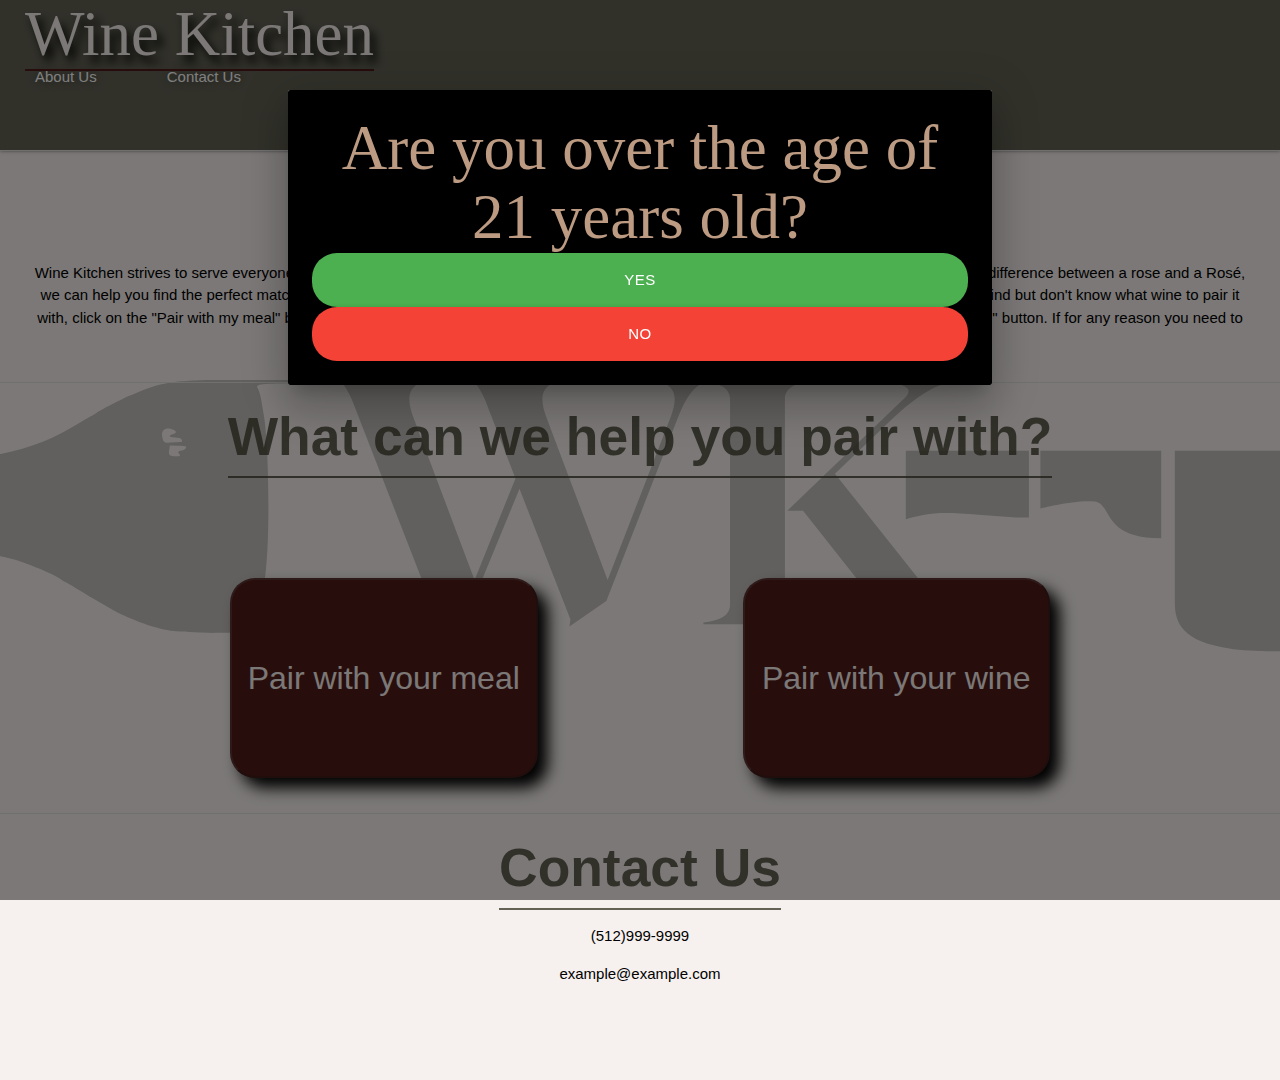
<file: index.html>
<!DOCTYPE html>
<html lang="en">

<head>
  <meta charset="UTF-8">
  <meta http-equiv="X-UA-Compatible" content="IE=edge">
  <meta name="viewport" content="width=device-width, initial-scale=1.0">
  <link rel="stylesheet" href="https://cdnjs.cloudflare.com/ajax/libs/materialize/1.0.0/css/materialize.min.css">
  <link rel="stylesheet" href="./assets/css/style.css">
  <link rel="icon" href="./images/logo.png">
  <title>Wine Kitchen</title>
</head>

<body>
  <!--Modal Structure -->
  <div id="modal1" class="modal">
    <div id="modal-box" class="modal-content">
      <h1 class="center-align">
        Are you over the age of 21 years old?
      </h1>
      <div class="button-box">
        <button id="yes-btn" class="modal-btn modal-close waves-effect waves-light btn-large green">YES</button>
        <button onclick="redirect()" id="no-btn" class="modal-btn waves-effect waves-light btn-large red">NO</button>
      </div>
    </div>
  </div>
  <!--Nav Bar-->
  <nav>
    <div class="nav-wrapper">
      <a href="#" class="brand-logo">
        <h1>Wine Kitchen</h1>
      </a>
      <img class="logo-img brand-logo center" src="./images/logo.png" alt="">
      <ul id="nav-mobile" class="right hide-on-med-and-down">
        <li><a href="/">About Us</a></li>
        <li><a href="/">Contact Us</a></li>
      </ul>
    </div>
  </nav>
  <!--Main Body-->
  <!--About Us Section-->
  <main>
    <div class="divider"></div>
    <section class="section main-body">
      <h2 class="titles center-align">About Us</h2>
      <p>Wine Kitchen strives to serve everyone in and out of the kitchen. Whether you're a food junkie, a wine snob
        from Napa Valley, or don't know the difference between a rose and a Rosé, we can help you find the perfect
        match between your meal and an amazing bottle of wine! Here's how it works - if you already have a meal in
        mind but don't know what wine to pair it with, click on the "Pair with my meal" button. If you have a bottle
        of wine but don't know what food to make with it, click on the "Pair with my wine" button. If for any reason
        you need to get ahold of us, you can find our information in the "Contact Us" section at the bottom of the
        page.</p>
    </section>
    <!--Pairing Section-->
    <div class="divider"></div>
    <section class="section main-body">
      <h2 class="titles center-align">What can we help you pair with?</h2>
      <div>
          <div class="row center-align">
            <a href="./meal-page.html">
              <button id="meal-btn" class="pair-btn col s3 push-s2 waves-effect waves-light">Pair with your meal</button>
            </a>
            <a href="./wine-page.html">
              <button id="wine-btn" class="pair-btn col s3 push-s4 waves-effect waves-light">Pair with your wine</button>
            </a>
          </div>
        </div>
      </div>
    </section>
    <!--Contact Us Section-->
    <div class="divider"></div>
    <section class="section main-body">
      <h2 class="titles center-align">Contact Us</h2>
      <div class="row center-align">
        <p>(512)999-9999</p>
        <p>example@example.com</p>
      </div>
    </section>
  </main>
  <!-- Compiled and minified JavaScript -->
  <script src="https://code.jquery.com/jquery-3.6.0.min.js"
    integrity="sha256-/xUj+3OJU5yExlq6GSYGSHk7tPXikynS7ogEvDej/m4=" crossorigin="anonymous"></script>
  <script src="https://cdnjs.cloudflare.com/ajax/libs/materialize/1.0.0/js/materialize.min.js"></script>
  <script src="./assets/js/home.js"></script>
</body>

</html>
</file>
<file: assets/css/style.css>
:root {
    --primary-color: #4f1a18;
    --secondary-color: #f6f1ee;
    --alternate-color-1: #49493ad9;
    --alternate-color-2: #bc9b82;
}

/* * {
  margin:0;
  padding:0;
} */

h1 {
  margin: 0;
  padding: 0;
  color: var(--alternate-color-2 );
  text-shadow: 5px 7px 10px black;
  font-family: serif;
}
.pairing {
  padding: none;
  margin: none;
}

header {
  text-align: center;
  background-color: var(--alternate-color-1);
  padding: 2%;
  margin: 2%;
  border-radius: 15px;
  box-shadow: 10px 12px 20px;
}

header h1 {
  font-weight: 700;
  text-align: center;
  padding: none;
  margin: none;
}

header p {
  padding: 25px;
  font-size: 35px;
  font-weight: 500;
  text-align: center;
}

.wine-container a {
text-align: center;
}

body {
  text-align: center;
   /* background-image: url('/images/landing-background.jpg'); */
    background-color: var(--secondary-color);
}

.nav-wrapper {
  display: flex;
  flex-wrap: wrap;
}
nav {
    height: 150px;
    background-color: var(--alternate-color-1);
}

nav h1 {
    color: var(--secondary-color);
    border-bottom: 2px solid var(--primary-color);
}

nav ul {
    margin-top: 45px;
    margin-right: 25px;
}

nav ul li {
    padding: 0px 10px;
}

nav ul li a {
    padding: 0px 25px;
    font-weight: lighter;
    text-shadow: 0 0 10px rgba(0, 0, 0, 0.5);
    border-radius: 25px;
}

nav ul li a:hover {
    background: var(--secondary-color);
    color: black;
    border-radius: 25px;
    text-shadow: none;
}

.wine-select {
  background-color: var(--alternate-color-2);
  padding: 2%;
  margin: 2%;
  border-radius: 15px;
  box-shadow: 10px 12px 20px;
}

.wine-select h2 {
  text-align: center;
  padding: none;
  margin: none;
  background-color: var(--alternate-color-2);
}
.list-group {
  padding: 3%;
  margin: 5%;
}

.list-group a {
  margin: 2%;
  border-radius: 5px;
  box-shadow: 10px 12px 20px;
}

.list-group img {
  max-width: 15%; 
  border-radius: 15px;
}
section h2 {
    border-bottom: 2px solid var(--alternate-color-1);
    padding: 0px 0px 10px 0px;
    margin: auto;
    font-weight: bold;
}

section p {
    color: black;
}

.section {
    padding-top: 25px;
    color: var(--alternate-color-1);
}

.about-us {
    margin-top: 100px;
}

.brand-logo {
    margin-left: 25px;
}

.modal-btn {
    border-radius: 25px;
}

.button-box {
    display: flex;
    flex-direction: column;
    justify-content: center;
}

.logo-img {
    opacity: 0.2;
    z-index: -1;
}

.reason {
  justify-content: center;
  background-color: var(--secondary-color);
}
.reason p {
  background-color: var(--alternate-color-2);
  font-size: x-large;
  font-weight: bold;
  margin: 2%;
  padding: 2%;
  border-radius: 15px;
  box-shadow: 10px 12px 20px;
}

.main-body {
    display: flex;
    flex-direction: column;
    margin: 0px 25px;
}

#modal-box {
    height: 100%;
    background-color: black;
    color: white;
}

.pair-btn {
    height: 200px;
    background-color: var(--primary-color);
    font-family: Arial, Helvetica, sans-serif;
    color: var(--secondary-color);
    font-size: xx-large;
    border-radius: 25px;
    box-shadow: 10px 10px 15px black;
    margin-top: 100px;
    padding: 50px;
}

.pair-btn:hover {
    background: var(--alternate-color-2);
    color: black;
    border-radius: 25px;
    text-shadow: none;
}

footer p {
  font-size: 35px;
  font-weight: 500;
  background-color: var(--secondary-color);
  text-align: center;
}
</file>
